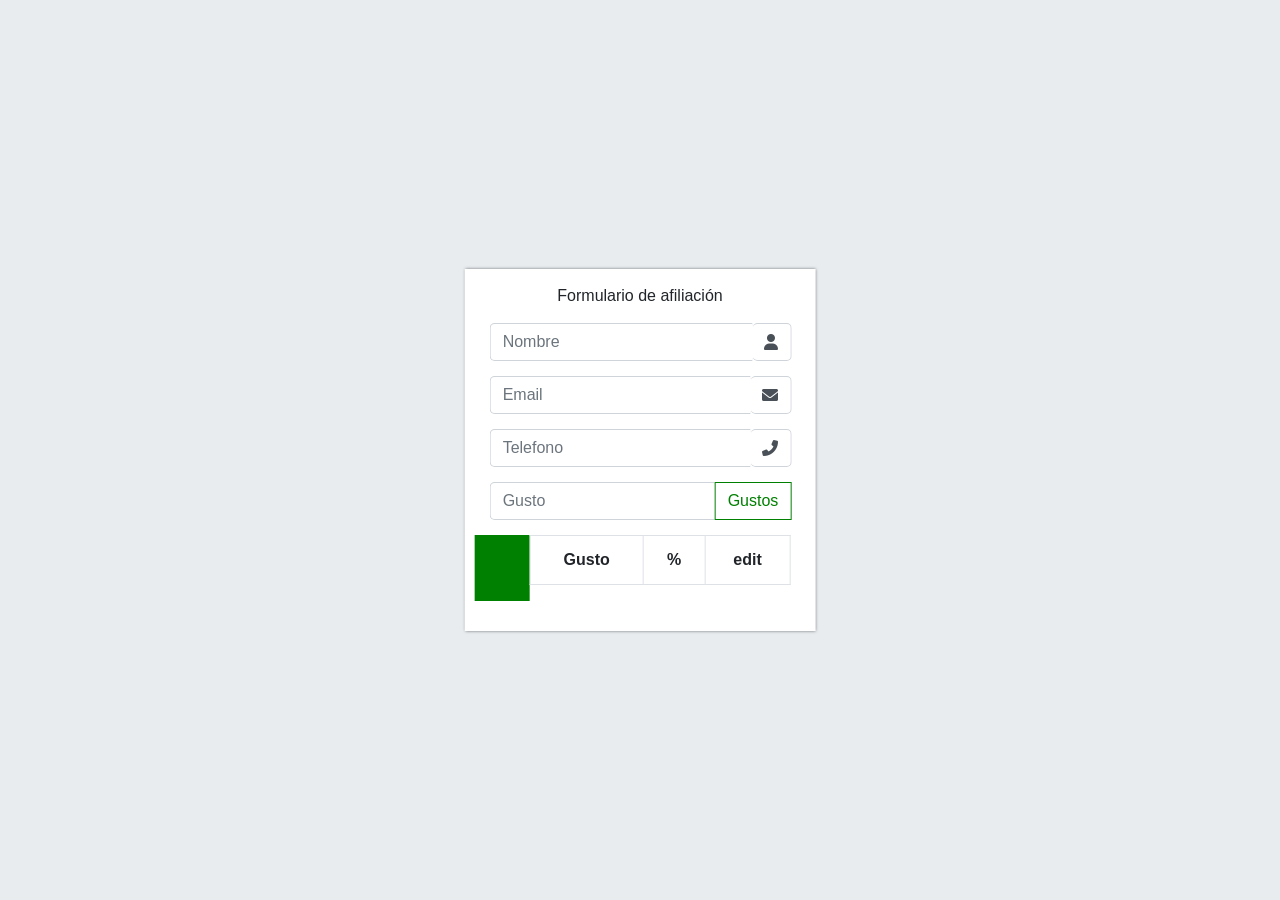
<file: Parcial mejorado/index.html>
<!DOCTYPE html>
<html>
<head>
	<title>Registo de Usuarios</title>
    <meta charset="UTF-8"/>
    <link href="https://maxcdn.bootstrapcdn.com/font-awesome/4.7.0/css/font-awesome.min.css" rel="stylesheet"/>
    <link href="https://maxcdn.bootstrapcdn.com/bootstrap/4.0.0-beta.2/css/bootstrap.min.css" rel="stylesheet"/>
    <link rel="stylesheet" href="https://maxcdn.bootstrapcdn.com/bootstrap/4.0.0/css/bootstrap.min.css" integrity="sha384-Gn5384xqQ1aoWXA+058RXPxPg6fy4IWvTNh0E263XmFcJlSAwiGgFAW/dAiS6JXm" crossorigin="anonymous">
    <script src="https://code.jquery.com/jquery-3.6.0.js"></script>
    <link rel="stylesheet" href="style.css">
    <link rel="stylesheet" href="https://cdnjs.cloudflare.com/ajax/libs/font-awesome/6.0.0-beta3/css/all.min.css" integrity="sha512-Fo3rlrZj/k7ujTnHg4CGR2D7kSs0v4LLanw2qksYuRlEzO+tcaEPQogQ0KaoGN26/zrn20ImR1DfuLWnOo7aBA==" crossorigin="anonymous" referrerpolicy="no-referrer" />
    <script src="comportamiento2.js"></script>
</head>
<body id="body">

    <div class="box" id="box">
        <div class="container">Formulario de afiliación</div>
        
        <form>
            
            <div class="container">
                <div class="input-group">
                    <input id="nombreuser" type="text" class="form-control" placeholder="Nombre" required> 
                    <div class="input-group-prepend">
                        <span class="input-group-text"><i class="fas fa-user"></i></span>
                    </div>
                </div>    
            </div> 
            
            <div class="container">
                <div class="input-group">
                    <input id="correouser" type="email" class="form-control" placeholder="Email" required> 
                    <div class="input-group-prepend">
                        <span class="input-group-text"><i class="fas fa-envelope"></i></span>
                    </div>
                </div>    
            </div> 

            <div class="container">
                <div class="input-group">
                    <input id="celularuser" type="text" class="form-control" placeholder="Telefono" required> 
                    <div class="input-group-prepend">
                        <span class="input-group-text"><i class="fas fa-phone-alt"></i></span>
                    </div>
                </div>    
            </div> 

            <div class="container">
                <div class="input-group">
                    <input type="text" class="form-control" placeholder="Gusto" id="idgusto"> 
                    <div class="input-group-prepend">
                        <button id="gustos" href="#" class="btn btn-outline-secondary" type="button">Gustos</button>
                    </div>
                </div>    
            </div> 
            <div class="row">   
                <div class="col-xs-2 col-sm-2 col-md-2 prin">
                </div>

                <div id="tabla" class="col-xs-10 col-sm-10 col-md-10">
                    <table class='table table-bordered table-hover' id="tablaprincipal">
                        <tr>                         
                            <th>Gusto</th>
                            <th>%</th>
                            <th>edit</th>
                        </tr>
                    </table>
                </div>
            </div>
 
                <div id="edicion"></div>
        </form>	
    </div>
</body>
</html>
</file>
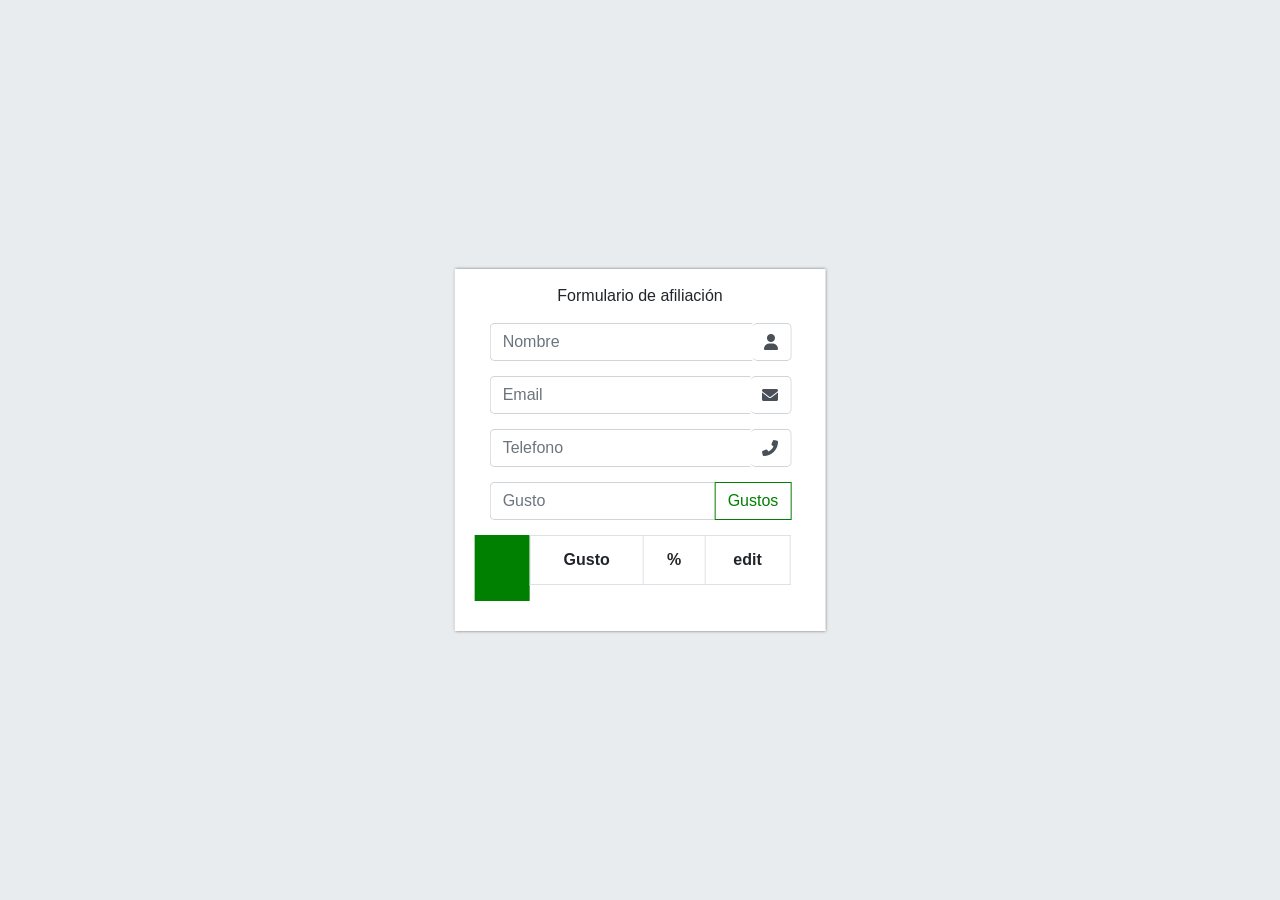
<file: Parcial/index.html>
<!DOCTYPE html>
<html>
<head>
	<title>Registo de Usuarios</title>
    <meta charset="UTF-8"/>
    <link href="https://maxcdn.bootstrapcdn.com/font-awesome/4.7.0/css/font-awesome.min.css" rel="stylesheet"/>
    <link href="https://maxcdn.bootstrapcdn.com/bootstrap/4.0.0-beta.2/css/bootstrap.min.css" rel="stylesheet"/>
    <link rel="stylesheet" href="https://maxcdn.bootstrapcdn.com/bootstrap/4.0.0/css/bootstrap.min.css" integrity="sha384-Gn5384xqQ1aoWXA+058RXPxPg6fy4IWvTNh0E263XmFcJlSAwiGgFAW/dAiS6JXm" crossorigin="anonymous">
    <script src="https://code.jquery.com/jquery-3.6.0.js"></script>
    <link rel="stylesheet" href="style.css">
    <link rel="stylesheet" href="https://cdnjs.cloudflare.com/ajax/libs/font-awesome/6.0.0-beta3/css/all.min.css" integrity="sha512-Fo3rlrZj/k7ujTnHg4CGR2D7kSs0v4LLanw2qksYuRlEzO+tcaEPQogQ0KaoGN26/zrn20ImR1DfuLWnOo7aBA==" crossorigin="anonymous" referrerpolicy="no-referrer" />
    <script src="comportamiento2.js"></script>
</head>
<body id="body">
    <div class="box">
        <div class="container">Formulario de afiliación</div>
        
        <form>
            
            <div class="container">
                <div class="input-group">
                    <input id="nombreuser" type="text" class="form-control" placeholder="Nombre" required> 
                    <div class="input-group-prepend">
                        <span class="input-group-text"><i class="fas fa-user"></i></span>
                    </div>
                </div>    
            </div> 
            
            <div class="container">
                <div class="input-group">
                    <input id="correouser" type="email" class="form-control" placeholder="Email" required> 
                    <div class="input-group-prepend">
                        <span class="input-group-text"><i class="fas fa-envelope"></i></span>
                    </div>
                </div>    
            </div> 

            <div class="container">
                <div class="input-group">
                    <input id="celularuser" type="text" class="form-control" placeholder="Telefono" required> 
                    <div class="input-group-prepend">
                        <span class="input-group-text"><i class="fas fa-phone-alt"></i></span>
                    </div>
                </div>    
            </div> 

            <div class="container">
                <div class="input-group">
                    <input type="text" class="form-control" placeholder="Gusto" id="idgusto"> 
                    <div class="input-group-prepend">
                        <button id="gustos" href="#" class="btn btn-outline-secondary" type="button">Gustos</button>
                    </div>
                </div>    
            </div> 
            <div class="row">   
                <div class="col-xs-2 col-sm-2 col-md-2 prin">
                </div>

                <div id="tabla" class="col-xs-10 col-sm-10 col-md-10">
                    <table class='table table-bordered table-hover' id="tablaprincipal">
                        <tr>                         
                            <th>Gusto</th>
                            <th>%</th>
                            <th>edit</th>
                        </tr>
                    </table>
                </div>
            </div>
 
                <div id="edicion"></div>
        </form>	
    </div>
</body>
</html>
</file>
<file: Parcial mejorado/style.css>
@import url('https://fonts.googleapis.com/css?family=Noto+Sans:400,400i,700,700i&subset=greek-ext');

body{
	background-color: #e8ecef;
}

.body form{
color: #555;
}

.box{
    box-shadow: 0px 0px 3px 0px rgba(0, 0, 0, 0.527);
	position:absolute;
	left:50%;
	top:50%;
	transform: translate(-50%,-50%);
    background-color: rgba(255, 255, 255);
	padding: 0px 25px 30px 25px;
}

.container{
	margin: 15px 0;
	padding: 0;
	text-align: center;
}

#titulo{
	color:rgb(83, 80, 80);	
    font-size: 15px;
    position:relative;
    text-align: center;
}

.input-container{
    margin: 0 auto;
	align-content: center;
}

input{
    border-color: rgb(233, 229, 229);
	width: 100%;
}

.input-group-text{
	background: none;
	border-left: 0;
}

.form-control{
	border-right: 0;
	border-radius: 5px;

}

.input-group-text{
	border-radius: 5px !important;
}

#gustos, #botonaceptar{
	border-color: green;
	color: green;
}

#gustos:hover, #botonaceptar:hover{
	background-color: green;
	color: white;
}

.columna-green{
	background-color: blue;
}

#tablaprincipal{
	text-align: center;
	border-radius: 5px;
}

table {
	border-collapse: collapse;
	border-radius: 1em;
  }

.text-center{
	display: inline-block !important;
	padding: 50px Im !important;
	border: none !important;
}

.btn-primary{
	font-size: 15px;
	color: blue;
	background-color: transparent;
	border: none;
}

.btn-primary:hover{
	background-color: blue;
	color: white;
}

#botonaceptar,#botoncancelar{
	margin: 5px;
	border-radius: 5px;
	background-color: transparent;
	width: 100px;
}
#botoncancelar{
	color: red;
	border-color: red;
}

#botoncancelar:hover{
	color:white;
	background-color: red;
}

.col-xs-2{
	background-color: green;
	padding-right: 0;
}

.col-sm-10{
	padding-left: 0;
}

.table{
	text-align: center;
}

.th{
	text-align: left !important;
}

.td{
	text-align: right !important;
}
</file>
<file: Parcial/style.css>
@import url('https://fonts.googleapis.com/css?family=Noto+Sans:400,400i,700,700i&subset=greek-ext');

body{
	background-color: #e8ecef;
}

.body form{
color: #555;
}

.box{
    box-shadow: 0px 0px 3px 0px rgba(0, 0, 0, 0.527);
	position:absolute;
	left:50%;
	top:50%;
	transform: translate(-50%,-50%);
    background-color: rgba(255, 255, 255);
	padding: 0px 35px 30px 35px;
}

.container{
	margin: 15px 0;
	padding: 0;
	text-align: center;
}

#titulo{
	color:rgb(83, 80, 80);	
    font-size: 15px;
    position:relative;
    text-align: center;
}

.input-container{
    margin: 0 auto;
	align-content: center;
}

input{
    border-color: rgb(233, 229, 229);
	width: 100%;
}

.input-group-text{
	background: none;
	border-left: 0;
}

.form-control{
	border-right: 0;
	border-radius: 5px;

}

.input-group-text{
	border-radius: 5px !important;
}

#gustos, #botonaceptar{
	border-color: green;
	color: green;
}

#gustos:hover, #botonaceptar:hover{
	background-color: green;
	color: white;
}

.columna-green{
	background-color: blue;
}

#tablaprincipal{
	text-align: center;
	border-radius: 5px;
}

table {
	border-collapse: collapse;
	border-radius: 1em;
  }

.text-center{
	display: inline-block !important;
	padding: 50px Im !important;
	border: none !important;
}

.btn-primary{
	font-size: 15px;
	color: blue;
	background-color: transparent;
	border: none;
}

.btn-primary:hover{
	background-color: blue;
	color: white;
}

#botonaceptar,#botoncancelar{
	margin: 5px;
	border-radius: 5px;
	background-color: transparent;
	width: 100px;
}
#botoncancelar{
	color: red;
	border-color: red;
}

#botoncancelar:hover{
	color:white;
	background-color: red;
}

.col-xs-2{
	background-color: green;
	padding-right: 0;
}

.col-sm-10{
	padding-left: 0;
}

.row{
	padding-bottom: 0;
}
#bandera{
	color: white;
}
</file>
